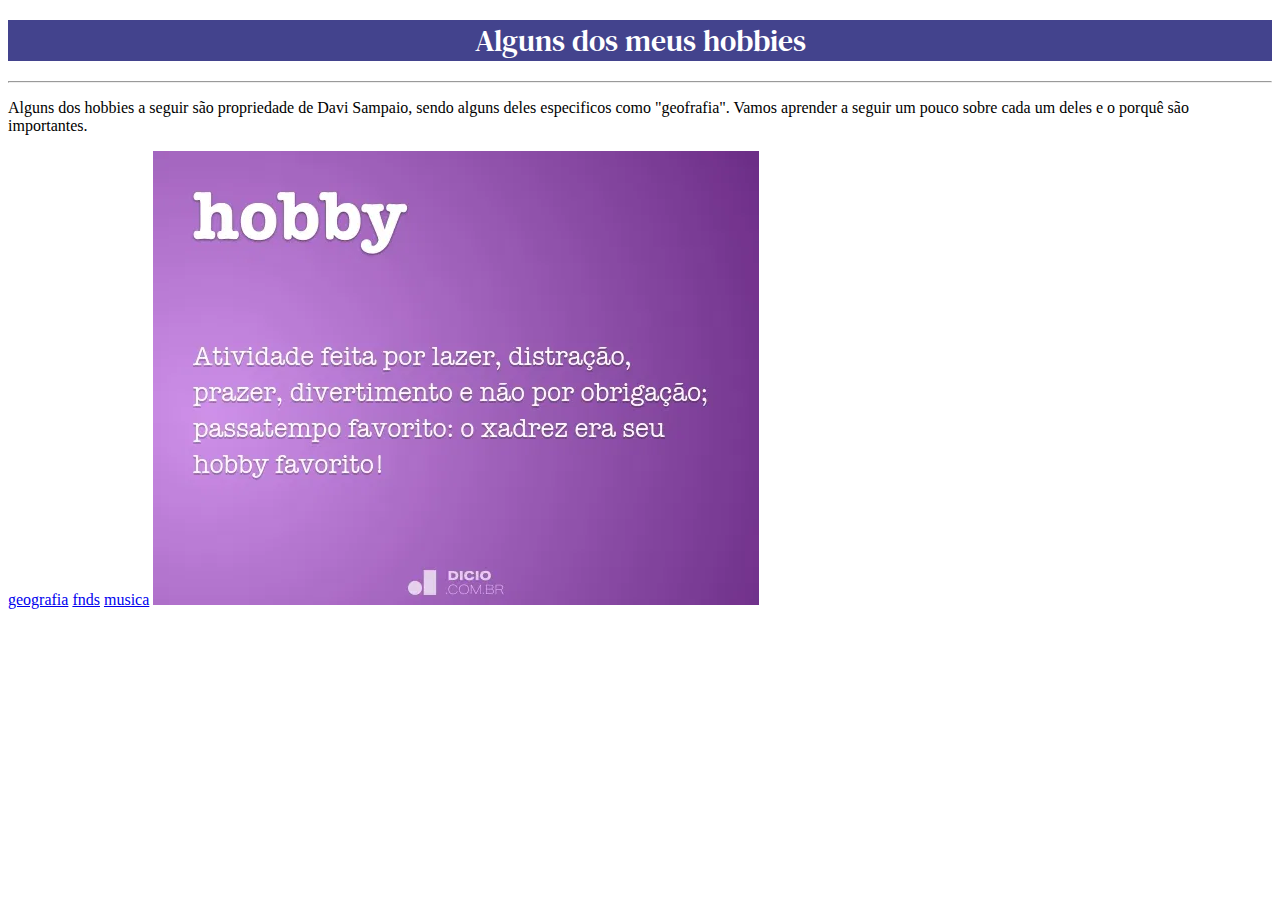
<file: index.html>
<!DOCTYPE html>
<html lang="pt-BR">
<head>
    <meta charset="UTF-8">
    <meta name="viewport" content="width=device-width, initial-scale=1.0">
    <title>Alguns hobbies</title>
    <link rel="stylesheet" href="CSS/style.css">
</head>
<body>
    <h1 class="Titulo">Alguns dos meus hobbies</h1>

    <hr>

    <p class="Texto">Alguns dos hobbies a seguir são propriedade de Davi Sampaio, sendo alguns deles especificos como "geofrafia". Vamos aprender a seguir um pouco sobre cada um deles e o porquê são importantes.</p>
      
    <a href="geografia.html">geografia</a>
    <a href="fnds.html">fnds</a>
    <a href="musica.html">musica</a>
    <a href="https://www.dicio.com.br/hobby/" target="_blank"><img src="image/hobby.webp" ></a>
    
</body>
</html>
</file>
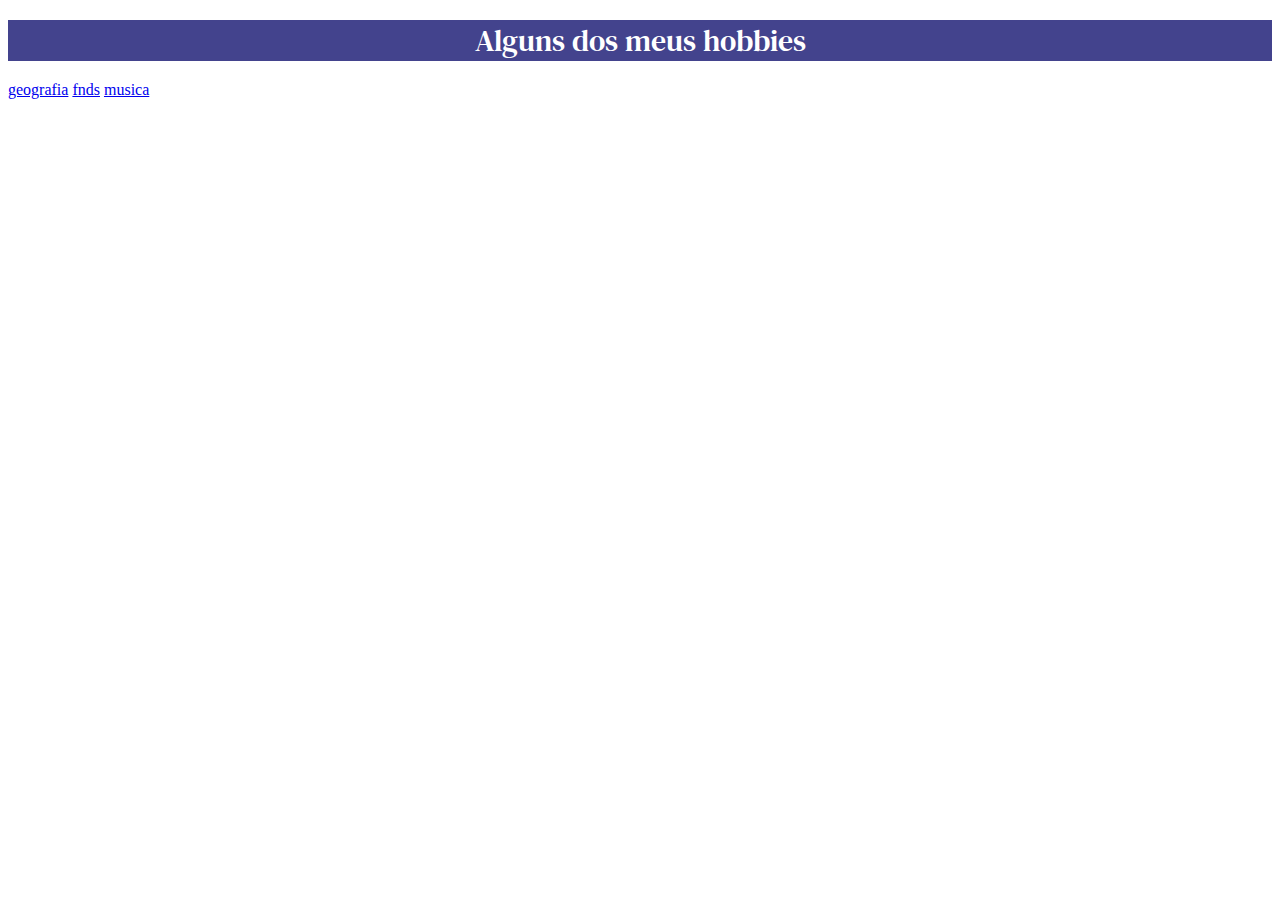
<file: fnds.html>
<!DOCTYPE html>
<html lang="en">
<head>
    <meta charset="UTF-8">
    <meta name="viewport" content="width=device-width, initial-scale=1.0">
    <title>Document</title>
    <link rel="stylesheet" href="CSS/style.css">

</head>
<body>
    <h1 class="Titulo">Alguns dos meus hobbies</h1>


     <a href="geografia.html">geografia</a>
    <a href="fnds.html">fnds</a>
    <a href="musica.html">musica</a>
    
</body>
</html>
</file>
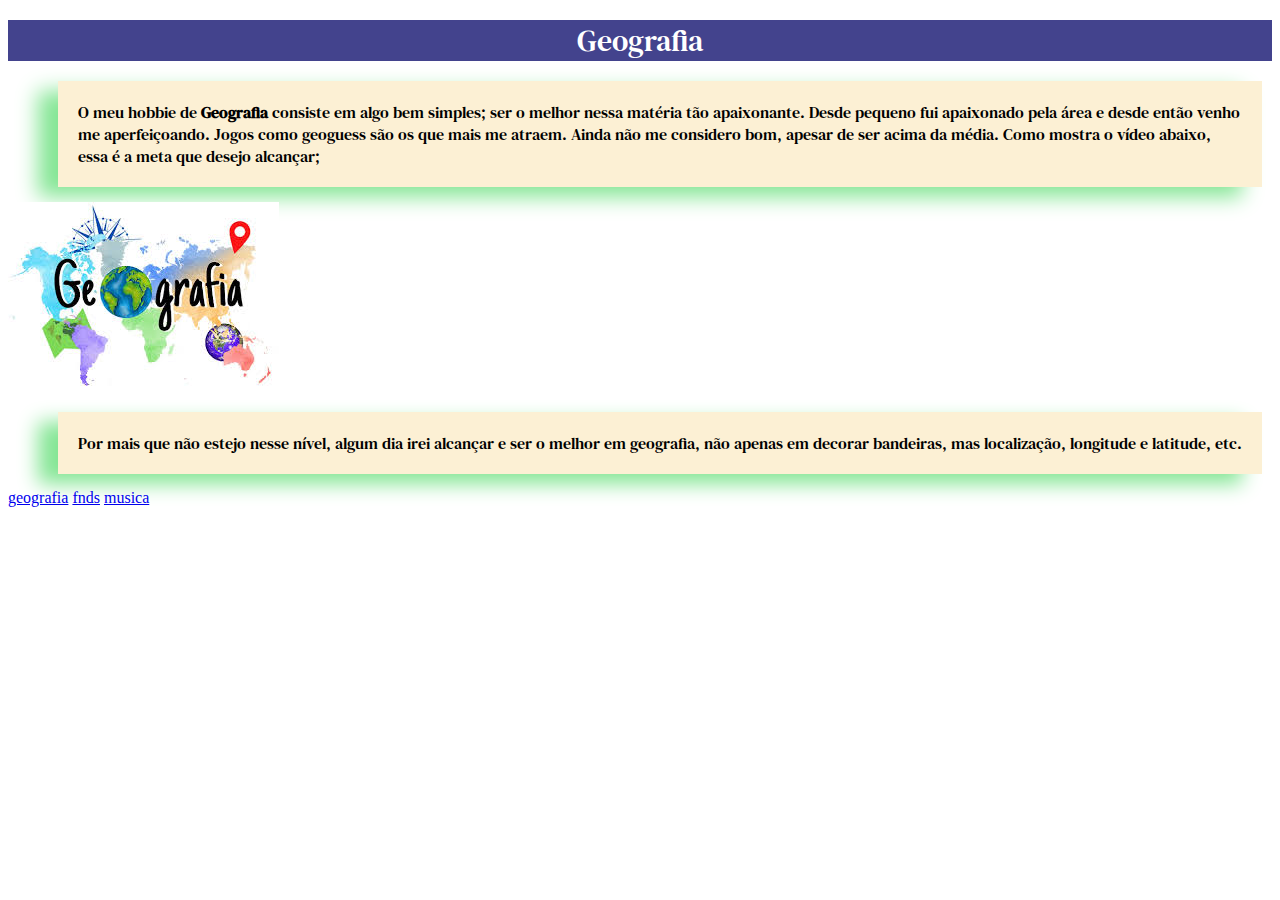
<file: geografia.html>
<!DOCTYPE html>
<html lang="en">
<head>
    <meta charset="UTF-8">
    <meta name="viewport" content="width=device-width, initial-scale=1.0">
    <title>Geografia</title>
    <link rel="stylesheet" href="CSS/style.css">
</head>
<body>
    <h1 class="Titulo">Geografia</h1>

    <p class="Paragrafo">O meu hobbie de <strong>Geografia</strong> consiste em algo bem simples; ser o melhor nessa matéria tão apaixonante. Desde pequeno fui apaixonado pela área e desde então venho me aperfeiçoando. Jogos como geoguess são os que mais me atraem. Ainda não me considero bom, apesar de ser acima da média. Como mostra o vídeo abaixo, essa é a meta que desejo alcançar;</p>
    <a href="https://brasilescola.uol.com.br/geografia" target="_blank" ><img src="image/download.jpg" alt=""></a>

    <p class="Paragrafo2">Por mais que não estejo nesse nível, algum dia irei alcançar e ser o melhor em geografia, não apenas em decorar bandeiras, mas localização, longitude e latitude, etc.</p>

    <a href="geografia.html">geografia</a>
    <a href="fnds.html">fnds</a>
    <a href="musica.html">musica</a>
</body>
</html>
</file>
<file: CSS/style.css>
@import url('https://fonts.googleapis.com/css2?family=DM+Serif+Text:ital@0;1&display=swap');


.Titulo{
    font-family: DM Serif Text;
    font-size: 30px;
    font-style:unset;
    font-weight: 50;
    color: white;
    background-color: rgb(67, 67, 141);
    text-align: center;
}
.Paragrafo{
        background-color: rgb(252, 240, 212);
    /* border: 5px solid rgb(228, 183, 87); */
    /* border-style: groove; /*tipos diversos de borda */
    border: rgb(114, 231, 120); 
    border-top: 0px;
    border-left: 7px rgb(114, 231, 120);
    border-bottom: 7px rgb(114, 231, 120);
    border-right: 0px ;

    font-family: DM Serif Text;

    padding: 20px;
    margin-top: 20px;
    /* margin: 20px; */

    margin: 20px 10px 15px 50px;
    /* 1-top; 2-right; 3-bottom; 4-left */

    box-shadow: -20px  10px 20px #85e695;
}
.Paragrafo2{
background-color: rgb(252, 240, 212);
    /* border: 5px solid rgb(228, 183, 87); */
    /* border-style: groove; /*tipos diversos de borda */
    border: rgb(122, 175, 125); 
    border-top: 0px;
    border-left: 7px #6f9e77;
    border-bottom: 7px rgb(122, 175, 125);
    border-right: 0px ;

    font-family: DM Serif Text;

    padding: 20px;
    margin-top: 20px;
    /* margin: 20px; */

    margin: 20px 10px 15px 50px;
    /* 1-top; 2-right; 3-bottom; 4-left */

       box-shadow: -20px  10px 20px #85e695;

}
</file>
